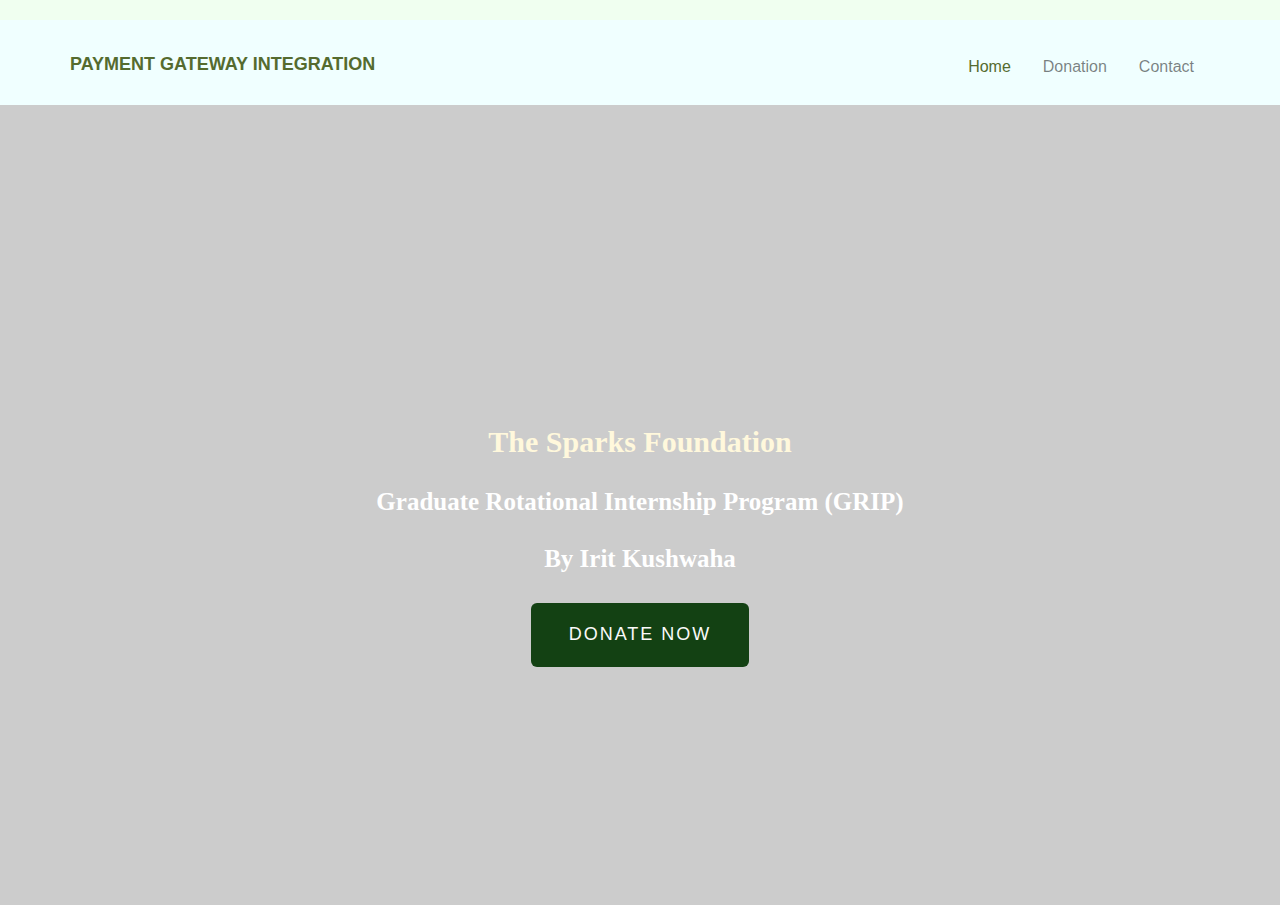
<file: index.html>
<!DOCTYPE html>
<html class="no-js"> 
	<head>
	<meta charset="utf-8">
	<meta http-equiv="X-UA-Compatible" content="IE=edge">
	<title>Payment Gateway Integration</title>
	<meta name="viewport" content="width=device-width, initial-scale=1">
	
	<link rel="stylesheet" href="css/bootstrap.css">
	<link rel="stylesheet" href="css/superfish.css">

	<link rel="stylesheet" href="css/style.css">

		</head>
	<body>
		<div id="fh5co-wrapper">
		<div id="fh5co-page">
		<div class="header-top">
			<div class="container">
				<div class="row">
					
				</div>
			</div>
		</div>
		<header id="fh5co-header-section" class="sticky-banner">
			<div class="container">
				<div class="nav-header">
					<a href="#" class="js-fh5co-nav-toggle fh5co-nav-toggle dark"><i></i></a>
					<h1 id="fh5co-logo" style="font-size: 18px;><a href="index.html">Payment Gateway Integration</a></h1>
					<nav id="fh5co-menu-wrap" role="navigation">
						<ul class="sf-menu" id="fh5co-primary-menu">
							<li class="active">
								<a href="index.html">Home</a>
							</li>
							<li><a href="donate.html">Donation</a></li>	
							<li><a href="contact.html">Contact</a></li>
						</ul>
					</nav>
				</div>
			</div>
		</header>
		<div class="fh5co-hero">
			<div class="fh5co-overlay"></div>
			<div class="fh5co-cover text-center" data-stellar-background-ratio="0.5" style="background-image: url(https://i.pinimg.com/736x/98/2c/76/982c76c90b1f12db7c313b003f5b5335.jpg); background-repeat: no-repeat;">
				<div class="desc animate-box">
					<h3 style="color: #FFF8DC; font-weight: bold; font-size: 30px; font-family: serif;">The Sparks Foundation</h3>
					<h3 style="color: #fff; font-weight: bold; font-size: 25px; font-family: serif;" >Graduate Rotational Internship Program (GRIP)</h3>
					
					<h3 style="color: #fff;font-family: serif;font-size: 25px; font-weight: bold;">By Irit Kushwaha</h3>
					
					<span><a class="btn btn-primary btn-lg" href="donate.html">Donate Now</a></span>
					
				</div>
			</div>

		</div>

	<script src="js/jquery.min.js"></script>
	<script src="js/bootstrap.min.js"></script>
	<script src="js/jquery.waypoints.min.js"></script>
	<script src="js/sticky.js"></script>
	<script src="js/jquery.stellar.min.js"></script>
	<script src="js/superfish.js"></script>
	<script src="js/main.js"></script>

	</body>
</html>
</file>
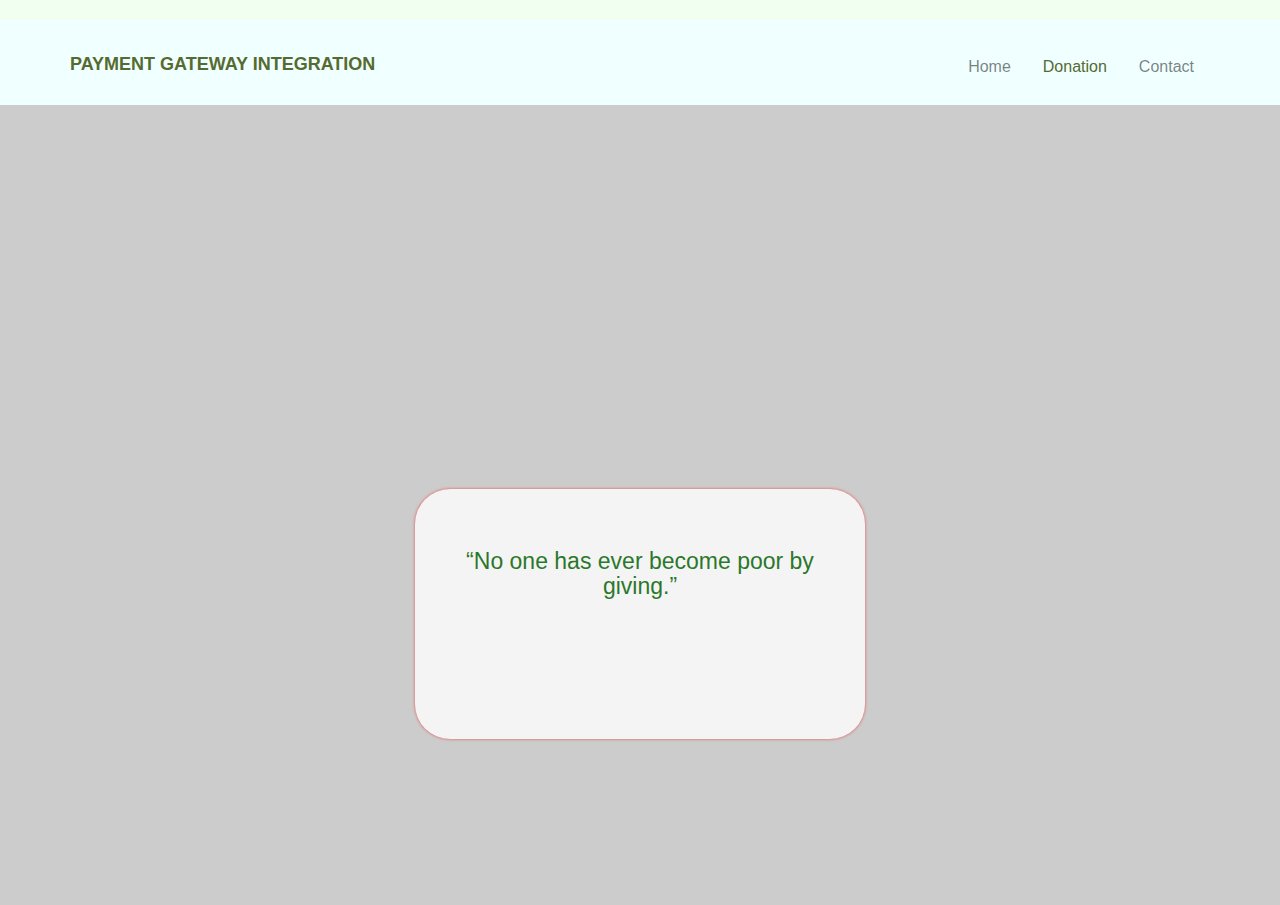
<file: donate.html>
<!DOCTYPE html>
<html class="no-js"> 
	<head>
	<meta charset="utf-8">
	<meta http-equiv="X-UA-Compatible" content="IE=edge">
	<title>Payment Gateway Integration</title>
	<meta name="viewport" content="width=device-width, initial-scale=1">
	
	<link rel="stylesheet" href="css/bootstrap.css">
	<link rel="stylesheet" href="css/superfish.css">

	<link rel="stylesheet" href="css/style.css">

		</head>
	<body>
		<div id="fh5co-wrapper">
		<div id="fh5co-page">
		<div class="header-top">
			<div class="container">
				<div class="row">
					
				</div>
			</div>
		</div>
		<header id="fh5co-header-section" class="sticky-banner">
			<div class="container">
				<div class="nav-header">
					<a href="#" class="js-fh5co-nav-toggle fh5co-nav-toggle dark"><i></i></a>
					<h1 id="fh5co-logo" style="font-size: 18px;><a href="index.html">Payment Gateway Integration</a></h1>
					<nav id="fh5co-menu-wrap" role="navigation">
						<ul class="sf-menu" id="fh5co-primary-menu">
							<li>
								<a href="index.html">Home</a>
							</li>
							<li class="active"><a href="donate.html">Donation</a></li>	
							<li><a href="contact.html">Contact</a></li>
						</ul>
					</nav>
				</div>
			</div>
		</header>
		<div class="fh5co-hero" >
			<div class="fh5co-overlay"></div>
			<div class="fh5co-cover text-center" data-stellar-background-ratio="0.5" style="background-image: url(https://i.pinimg.com/736x/98/2c/76/982c76c90b1f12db7c313b003f5b5335.jpg); background-repeat: no-repeat;">
				<div class="desc animate-box">
			    		<div class="sign-up-form">
	
				<h1 style="color: darkgreen">“No one has ever become poor by giving.”</h1>
		
			<form><script src="https://checkout.razorpay.com/v1/payment-button.js" data-payment_button_id="pl_GX7cgvLGlaXoeC" async> </script> </form>
	

	        </div>
				</div>
			</div>

		</div>

	<script src="js/jquery.min.js"></script>
	<script src="js/bootstrap.min.js"></script>
	<script src="js/jquery.waypoints.min.js"></script>
	<script src="js/sticky.js"></script>
	<script src="js/jquery.stellar.min.js"></script>
	<script src="js/superfish.js"></script>
	<script src="js/main.js"></script>

	</body>
</html>
</file>
<file: css/superfish.css>
/*** ESSENTIAL STYLES ***/
.sf-menu, .sf-menu * {
	margin: 0;
	padding: 0;
	list-style: none;
}
.sf-menu li {
	position: relative;
}
.sf-menu ul {
	position: absolute;
	display: none;
	top: 100%;
	right: 0;
	
	z-index: 99;
}
.sf-menu > li {
	float: left;
}
.sf-menu li:hover > ul,
.sf-menu li.sfHover > ul {
	display: block;
}

.sf-menu a {
	display: block;
	position: relative;
}
.sf-menu ul ul {
	top: 0;
	left: 100%;
}


/*** DEMO SKIN ***/
.sf-menu {
	float: left;
	margin-bottom: 1em;
}
.sf-menu ul {
	box-shadow: 2px 2px 6px rgba(0,0,0,.2);
	min-width: 12em; /* allow long menu items to determine submenu width */
	*width: 12em; /* no auto sub width for IE7, see white-space comment below */
}
.sf-menu a {
	border-left: 1px solid #fff;
	border-top: 1px solid #dFeEFF; /* fallback colour must use full shorthand */
	border-top: 1px solid rgba(255,255,255,.5);
	padding: .75em 1em;
	text-decoration: none;
	zoom: 1; /* IE7 */
}
.sf-menu a {
	color: #13a;
}
.sf-menu li {
	background: #BDD2FF;
	white-space: nowrap; /* no need for Supersubs plugin */
	*white-space: normal; /* ...unless you support IE7 (let it wrap) */
	-webkit-transition: background .2s;
	transition: background .2s;
}
.sf-menu ul li {
	background: #AABDE6;
}
.sf-menu ul ul li {
	background: #9AAEDB;
}
.sf-menu li:hover,
.sf-menu li.sfHover {
	background: #CFDEFF;
	/* only transition out, not in */
	-webkit-transition: none;
	transition: none;
}

/*** arrows (for all except IE7) **/
.sf-arrows .sf-with-ul {
	padding-right: 2.5em;
	*padding-right: 1em; /* no CSS arrows for IE7 (lack pseudo-elements) */
}
/* styling for both css and generated arrows */
.sf-arrows .sf-with-ul:after {
	content: '';
	position: absolute;
	top: 50%;
	right: 1em;
	margin-top: -3px;
	height: 0;
	width: 0;
	/* order of following 3 rules important for fallbacks to work */
	border: 5px solid transparent;
	border-top-color: #dFeEFF; /* edit this to suit design (no rgba in IE8) */
	border-top-color: rgba(255,255,255,.5);
}
.sf-arrows > li > .sf-with-ul:focus:after,
.sf-arrows > li:hover > .sf-with-ul:after,
.sf-arrows > .sfHover > .sf-with-ul:after {
	border-top-color: white; /* IE8 fallback colour */
}
/* styling for right-facing arrows */
.sf-arrows ul .sf-with-ul:after {
	margin-top: -5px;
	/*margin-right: -3px;*/
	border-color: transparent;
	border-left-color: #dFeEFF; /* edit this to suit design (no rgba in IE8) */
	border-left-color: rgba(255,255,255,.5);
}
.sf-arrows ul li > .sf-with-ul:focus:after,
.sf-arrows ul li:hover > .sf-with-ul:after,
.sf-arrows ul .sfHover > .sf-with-ul:after {
	border-left-color: white;
}
</file>
<file: css/style.css>
@font-face {
  font-family: 'icomoon';
  src: url("../fonts/icomoon/icomoon.eot?srf3rx");
  src: url("../fonts/icomoon/icomoon.eot?srf3rx#iefix") format("embedded-opentype"), url("../fonts/icomoon/icomoon.ttf?srf3rx") format("truetype"), url("../fonts/icomoon/icomoon.woff?srf3rx") format("woff"), url("../fonts/icomoon/icomoon.svg?srf3rx#icomoon") format("svg");
  font-weight: normal;
  font-style: normal;
}
body {
  font-family: "Open Sans", Arial, sans-serif;
  line-height: 1.6;
  font-size: 16px;
  background: #fff;
  color: #848484;
  font-weight: 300;
  overflow-x: hidden;
}
body.fh5co-offcanvas {
  overflow: hidden;
}

a {
  color: #556B2F;
  -webkit-transition: 0.5s, ease;
  -o-transition: 0.5s, ease;
  transition: 0.5s, ease;
}
a:hover {
  text-decoration: none !important;
  color: #556B2F !important;
}

p, ul, ol {
  margin-bottom: 1.5em;
  font-size: 16px;
  color: #556B2F;
  font-family: "Open Sans", Arial, sans-serif;
}

h1, h2, h3, h4, h5, h6 {
  color: #556B2F;
  font-family: "Open Sans", Arial, sans-serif;
  font-weight: 400;
  margin: 0 0 30px 0;
}

figure {
  margin-bottom: 2em;
}

::-webkit-selection {
  color: #fcfcfc;
  background: #ff5722;
}

::-moz-selection {
  color: #fcfcfc;
  background: #ff5722;
}

::selection {
  color: #fcfcfc;
  background: #ff5722;
}

#fh5co-header {
  position: relative;
  margin-bottom: 0;
  z-index: 9999999;
}

.stuck {
  position: fixed !important;
  top: 0 !important;
  -webkit-box-shadow: 0 2px 2px rgba(0, 0, 0, 0.05);
  -moz-box-shadow: 0 2px 2px rgba(0, 0, 0, 0.05);
  -ms-box-shadow: 0 2px 2px rgba(0, 0, 0, 0.05);
  -o-box-shadow: 0 2px 2px rgba(0, 0, 0, 0.05);
  box-shadow: 0 2px 2px rgba(0, 0, 0, 0.05);
}

.header-top {
  padding: 10px 0;
  background: #F0FFF0;
}
.header-top .fh5co-link a {
  margin-left: 10px;
  font-size: 13px;
  color: rgba(255, 255, 255, 0.7);
}
.header-top .fh5co-link a:first-child {
  margin-left: 0;
}
.header-top .fh5co-link a:hover {
  color: white !important;
}
@media screen and (max-width: 768px) {
  .header-top .fh5co-link {
    text-align: center;
  }
}
.header-top .fh5co-social a {
  color: rgba(255, 255, 255, 0.7);
  font-size: 14px;
  margin-right: 15px;
  position: relative;
  -webkit-transition: 0.5s, ease-in-out;
  -o-transition: 0.5s, ease-in-out;
  transition: 0.5s, ease-in-out;
}
.header-top .fh5co-social a:last-child {
  margin-right: 0;
}
.header-top .fh5co-social a:hover, .header-top .fh5co-social a:focus, .header-top .fh5co-social a:active {
  text-decoration: none;
  color: white !important;
}
.header-top .fh5co-social a:hover i, .header-top .fh5co-social a:focus i, .header-top .fh5co-social a:active i {
  -webkit-transform: scale(1.2);
  -moz-transform: scale(1.2);
  -ms-transform: scale(1.2);
  -o-transform: scale(1.2);
  transform: scale(1.2);
}
@media screen and (max-width: 768px) {
  .header-top .fh5co-social {
    text-align: center !important;
  }
}

.fh5co-cover,
.fh5co-hero {
  position: relative;
  height: 800px;
}
@media screen and (max-width: 768px) {
  .fh5co-cover,
  .fh5co-hero {
    height: 700px;
  }
}
.fh5co-cover.fh5co-hero-2,
.fh5co-hero.fh5co-hero-2 {
  height: 600px;
}
.fh5co-cover.fh5co-hero-2 .fh5co-overlay,
.fh5co-hero.fh5co-hero-2 .fh5co-overlay {
  position: absolute !important;
  width: 100%;
  top: 0;
  left: 0;
  bottom: 0;
  right: 0;
  z-index: 1;
  background: rgba(0, 0, 0, 0.2);
}

.fh5co-overlay {
  position: absolute !important;
  width: 100%;
  top: 0;
  left: 0;
  bottom: 0;
  right: 0;
  z-index: 1;
  background: rgba(66, 64, 64, 0.9);
  background: rgba(0, 0, 0, 0.2);
}

.fh5co-cover {
  background-size: cover;
  position: relative;
}
@media screen and (max-width: 768px) {
  .fh5co-cover {
    height: inherit;
    padding: 3em 0;
  }
}
.fh5co-cover .btn {
  padding: 1em 2em;
  opacity: .9;
}
.fh5co-cover.fh5co-cover_2 {
  height: 600px;
}
@media screen and (max-width: 768px) {
  .fh5co-cover.fh5co-cover_2 {
    height: inherit;
    padding: 3em 0;
  }
}
.fh5co-cover .desc {
  top: 50%;
  position: absolute;
  width: 100%;
  margin-top: -80px;
  z-index: 2;
  color: #fff;
}
@media screen and (max-width: 768px) {
  .fh5co-cover .desc {
    padding-left: 15px;
    padding-right: 15px;
  }
}
.fh5co-cover .desc h2 {
  color: #fff;
  text-transform: uppercase;
  font-size: 60px;
  margin-bottom: 10px;
  font-weight: 300 !important;
}
.fh5co-cover .desc h2 strong {
  font-weight: 700;
}
@media screen and (max-width: 768px) {
  .fh5co-cover .desc h2 {
    font-size: 40px;
  }
}
.fh5co-cover .desc span {
  display: block;
  margin-bottom: 30px;
  font-size: 28px;
  letter-spacing: 1px;
}
.fh5co-cover .desc span a {
  color: #fff;
}
.fh5co-cover .desc span a:hover, .fh5co-cover .desc span a:focus {
  color: #fff !important;
}
.fh5co-cover .desc span a:hover.btn, .fh5co-cover .desc span a:focus.btn {
  border: 2px solid #fff !important;
  background: transparent !important;
}
.fh5co-cover .desc span a.fh5co-site-name {
  padding-bottom: 2px;
  border-bottom: 1px solid rgba(255, 255, 255, 0.7);
}

.sf-menu {
  margin: 7px 0 0 0 !important;
}

.sf-menu {
  float: right;
}

.sf-menu ul {
  box-shadow: none;
  border: transparent;
  min-width: 12em;
  *width: 12em;
}

.sf-menu a {
  color: rgba(0, 0, 0, 0.5);
  padding: 0.75em 1em !important;
  font-weight: normal;
  border-left: none;
  border-top: none;
  border-top: none;
  text-decoration: none;
  zoom: 1;
  font-size: 16px;
  border-bottom: none !important;
}
.sf-menu a:hover, .sf-menu a:focus {
  color: #556B2F !important;
}

.sf-menu li.active a:hover, .sf-menu li.active a:focus {
  color: #556B2F;
}

.sf-menu li,
.sf-menu ul li,
.sf-menu ul ul li,
.sf-menu li:hover,
.sf-menu li.sfHover {
  background: transparent;
}

.sf-menu ul li a,
.sf-menu ul ul li a {
  text-transform: none;
  padding: 0.2em 1em !important;
  letter-spacing: 1px;
  font-size: 14px !important;
}

.sf-menu li:hover a,
.sf-menu li.sfHover a,
.sf-menu ul li:hover a,
.sf-menu ul li.sfHover a,
.sf-menu li.active a {
  color: #556B2F;
}

.sf-menu ul li:hover,
.sf-menu ul li.sfHover {
  background: transparent;
}

.sf-menu ul li {
  background: transparent;
}

.sf-arrows .sf-with-ul {
  padding-right: 2.5em;
  *padding-right: 1em;
}

.sf-arrows .sf-with-ul:after {
  content: '';
  position: absolute;
  top: 50%;
  right: 1em;
  margin-top: -3px;
  height: 0;
  width: 0;
  border: 5px solid transparent;
  border-top-color: #ccc;
}

.sf-arrows > li > .sf-with-ul:focus:after,
.sf-arrows > li:hover > .sf-with-ul:after,
.sf-arrows > .sfHover > .sf-with-ul:after {
  border-top-color: #ccc;
}

.sf-arrows ul .sf-with-ul:after {
  margin-top: -5px;
  margin-right: -3px;
  border-color: transparent;
  border-left-color: #ccc;
}

.sf-arrows ul li > .sf-with-ul:focus:after,
.sf-arrows ul li:hover > .sf-with-ul:after,
.sf-arrows ul .sfHover > .sf-with-ul:after {
  border-left-color: #ccc;
}

#fh5co-header-section {
  padding: 0;
  position: relative;
  left: 0;
  width: 100%;
  z-index: 1022;
  background: #F0FFFF;
}

.nav-header {
  position: relative;
  float: left;
  width: 100%;
}

#fh5co-logo {
  position: relative;
  z-index: 2;
  font-size: 22px;
  text-transform: uppercase;
  margin-top: 35px;
  font-weight: 700;
  float: left;
}
#fh5co-logo span {
  font-weight: 700;
}
@media screen and (max-width: 768px) {
  #fh5co-logo {
    width: 100%;
    float: none;
    text-align: center;
  }
}
#fh5co-logo a {
  color: #556B2F;
}
#fh5co-logo a:hover, #fh5co-logo a:focus {
  color: #556B2F !important;
}

#fh5co-menu-wrap {
  position: relative;
  z-index: 2;
  display: block;
  float: right;
  margin-top: 15px;
}
#fh5co-menu-wrap .sf-menu a {
  padding: 1em .75em;
}

#fh5co-primary-menu > li > ul li.active > a {
  color: #556B2F !important;
}
#fh5co-primary-menu > li > .sf-with-ul:after {
  border: none !important;
  font-family: 'icomoon';
  speak: none;
  font-style: normal;
  font-weight: normal;
  font-variant: normal;
  text-transform: none;
  line-height: 1;
  /* Better Font Rendering =========== */
  -webkit-font-smoothing: antialiased;
  -moz-osx-font-smoothing: grayscale;
  position: absolute;
  float: right;
  margin-right: -0px;
  top: 50%;
  font-size: 12px;
  margin-top: -7px;
  content: "\e922";
  color: rgba(0, 0, 0, 0.5);
}
#fh5co-primary-menu > li > ul li {
  position: relative;
}
#fh5co-primary-menu > li > ul li > .sf-with-ul:after {
  border: none !important;
  font-family: 'icomoon';
  speak: none;
  font-style: normal;
  font-weight: normal;
  font-variant: normal;
  text-transform: none;
  line-height: 1;
  /* Better Font Rendering =========== */
  -webkit-font-smoothing: antialiased;
  -moz-osx-font-smoothing: grayscale;
  position: absolute;
  float: right;
  margin-right: 10px;
  top: 20px;
  font-size: 12px;
  content: "\e924";
  color: rgba(0, 0, 0, 0.5);
}

#fh5co-primary-menu .fh5co-sub-menu {
  padding: 10px 7px 10px;
  background: #fff;
  left: 0;
  -webkit-border-radius: 5px;
  -moz-border-radius: 5px;
  -ms-border-radius: 5px;
  border-radius: 5px;
  -webkit-box-shadow: 0 5px 15px rgba(0, 0, 0, 0.15);
  -moz-box-shadow: 0 5px 15px rgba(0, 0, 0, 0.15);
  -ms-box-shadow: 0 5px 15px rgba(0, 0, 0, 0.15);
  -o-box-shadow: 0 5px 15px rgba(0, 0, 0, 0.15);
  box-shadow: 0 5px 15px rgba(0, 0, 0, 0.15);
}
#fh5co-primary-menu .fh5co-sub-menu > li > .fh5co-sub-menu {
  left: 100%;
}

#fh5co-primary-menu .fh5co-sub-menu:before {
  position: absolute;
  top: -9px;
  left: 20px;
  width: 0;
  height: 0;
  content: '';
}

#fh5co-primary-menu .fh5co-sub-menu:after {
  position: absolute;
  top: -8px;
  left: 21px;
  width: 0;
  height: 0;
  border-right: 8px solid transparent;
  border-bottom: 8px solid #fff;
  border-bottom: 8px solid white;
  border-left: 8px solid transparent;
  content: '';
}

#fh5co-primary-menu .fh5co-sub-menu .fh5co-sub-menu:before {
  top: 6px;
  left: 100%;
}

#fh5co-primary-menu .fh5co-sub-menu .fh5co-sub-menu:after {
  top: 7px;
  right: 100%;
  border: none !important;
}

.site-header.has-image #primary-menu .sub-menu {
  border-color: #ebebeb;
  -webkit-box-shadow: 0 5px 15px 4px rgba(0, 0, 0, 0.09);
  -moz-box-shadow: 0 5px 15px 4px rgba(0, 0, 0, 0.09);
  -ms-box-shadow: 0 5px 15px 4px rgba(0, 0, 0, 0.09);
  -o-box-shadow: 0 5px 15px 4px rgba(0, 0, 0, 0.09);
  box-shadow: 0 5px 15px 4px rgba(0, 0, 0, 0.09);
}
.site-header.has-image #primary-menu .sub-menu:before {
  display: none;
}

#fh5co-primary-menu .fh5co-sub-menu a {
  letter-spacing: 0;
  padding: 0 15px;
  font-size: 18px;
  line-height: 34px;
  color: #556B2F !important;
  text-transform: none;
  background: none;
}
#fh5co-primary-menu .fh5co-sub-menu a:hover {
  color: #556B2F !important;
}

.sign-up-form
  {
    width:450px;
    height: 250px;
    box-shadow: 0 0 3px 0 rgba(255, 0, 0, 0.8);
    background:#fff;
    padding:20px;
    margin:5% auto 0;
    text-align:center;
    border-radius: 35px; 
    opacity:0.8;

    }
  .sign-up-form h1
  {
    color:#1c8adb;
  margin-bottom:50px;
  margin-top: 40px;
  font-size:23px;
  }
@media screen and (max-width: 992px) {
  .sign-up-form
  {
    width:350px;
    box-shadow: 0 0 3px 0 rgba(255, 0, 0, 0.8);
    background:#fff;
    padding:20px;
    margin:5% auto 0;
    text-align:center;
    border-radius: 35px; 
    opacity:0.8;
    margin-bottom: 175px;
    margin-top: 65px; 
    }
}  
@media screen and (max-width: 768px) {
  .sign-up-form
  {
    width:300px;
    box-shadow: 0 0 3px 0 rgba(255, 0, 0, 0.8);
    background:#fff;
    padding:20px;
    margin:5% auto 0;
    text-align:center;
    border-radius: 35px; 
    opacity:0.8;
    
    margin-top: 85px; 
    }
}



.fh5co-section-gray {
  background: rgba(0, 0, 0, 0.04);
}

.heading-section {
  padding-bottom: 1em;
  margin-bottom: 5em;
}
.heading-section:after {
  position: absolute;
  content: '';
  bottom: 0;
  left: 50%;
  width: 100px;
  margin-left: -50px;
  height: 2px;
  background: #ff5722;
}
.heading-section h3 {
  font-size: 40px;
  font-weight: 300;
  position: relative;
}
.heading-section p {
  font-size: 20px;
}

.feature-text h3 {
  text-transform: uppercase;
  font-size: 14px;
  margin-bottom: 10px;
  font-weight: 700;
  color: #000;
  letter-spacing: .2em;
}
.feature-text h3 .number {
  margin-right: 5px;
  color: #ff5722;
  display: -moz-inline-stack;
  display: inline-block;
  zoom: 1;
  *display: inline;
}
.feature-text p {
  font-size: 16px;
}




#fh5co-features {
  padding: 4em 0;
}
#fh5co-features .feature-left {
  margin-bottom: 0;
}
@media screen and (max-width: 992px) {
  #fh5co-features .feature-left {
    margin-bottom: 30px;
  }
}


#fh5co-features .feature-left h3 {
  text-transform: uppercase;
  font-size: 14px;
  font-weight: 700;
}
#fh5co-features .feature-left p {
  font-size: 15px;
}
#fh5co-features .feature-left p:last-child {
  margin-bottom: 0;
}

#fh5co-feature-product {
  padding: 7em 0;
}

#fh5co-services, #fh5co-about, #fh5co-contact {
  padding: 7em 0;
}
@media screen and (max-width: 768px) {
  #fh5co-services, #fh5co-about, #fh5co-contact {
    padding: 4em 0;
  }
}


@media screen and (max-width: 768px) {
  #fh5co-services .fh5co-icon {
    margin-top: 0px;
    float: none;
  }
}
#fh5co-services .fh5co-icon i {
  font-size: 200px;
  color: #ff5722;
}
@media screen and (max-width: 768px) {
  #fh5co-services .fh5co-icon i {
    font-size: 100px;
  }
}

#fh5co-contact .contact-info {
  margin: 0;
  padding: 0;
}
#fh5co-contact .contact-info li {
  list-style: none;
  margin: 0 0 20px 0;
  position: relative;
  padding-left: 40px;
}
#fh5co-contact .contact-info li i {
  position: absolute;
  top: .3em;
  left: 0;
  font-size: 22px;
  color: rgba(0, 0, 0, 0.3);
}
#fh5co-contact .contact-info li a {
  font-weight: 400 !important;
  color: rgba(0, 0, 0, 0.3);
}
#fh5co-contact .form-control {
  -webkit-box-shadow: none;
  -moz-box-shadow: none;
  -ms-box-shadow: none;
  -o-box-shadow: none;
  box-shadow: none;
  border: none;
  border: 1px solid rgba(0, 0, 0, 0.1);
  font-size: 18px;
  font-weight: 400;
  -webkit-border-radius: 0px;
  -moz-border-radius: 0px;
  -ms-border-radius: 0px;
  border-radius: 0px;
}
#fh5co-contact .form-control:focus, #fh5co-contact .form-control:active {
  border-bottom: 1px solid rgba(0, 0, 0, 0.5);
}
#fh5co-contact input[type="text"] {
  height: 50px;
}
#fh5co-contact .form-group {
  margin-bottom: 30px;
}

.fh5co-testimonial, .fh5co-team {
  position: relative;
  background: #fff;
  padding: 4em 0;
  border-radius: 5px;
}


.btn {
  -webkit-transition: 0.3s;
  -o-transition: 0.3s;
  transition: 0.3s;
}

.btn {
  text-transform: uppercase;
  letter-spacing: 2px;
  -webkit-transition: 0.3s;
  -o-transition: 0.3s;
  transition: 0.3s;
}
.btn.btn-primary {
  background: #003300;
  color: #fff;
  border: none !important;
  border: 2px solid transparent !important;
}
.btn.btn-primary:hover, .btn.btn-primary:active, .btn.btn-primary:focus {
  box-shadow: none;
  background: #ff5722;
  color: #fff !important;
}
.btn:hover, .btn:active, .btn:focus {
  background: #393e46 !important;
  color: #fff;
  outline: none !important;
}
.btn.btn-default:hover, .btn.btn-default:focus, .btn.btn-default:active {
  border-color: transparent;
}

.js .animate-box {
  opacity: 0;
}

#fh5co-wrapper {
  overflow-x: hidden;
  position: relative;
}

.fh5co-offcanvas {
  overflow: hidden;
}
.fh5co-offcanvas #fh5co-wrapper {
  overflow: hidden !important;
}

#fh5co-page {
  position: relative;
  -webkit-transition: 0.5s;
  -o-transition: 0.5s;
  transition: 0.5s;
}
.fh5co-offcanvas #fh5co-page {
  -moz-transform: translateX(-240px);
  -webkit-transform: translateX(-240px);
  -ms-transform: translateX(-240px);
  -o-transform: translateX(-240px);
  transform: translateX(-240px);
}

@media screen and (max-width: 768px) {
  #fh5co-menu-wrap {
    display: none;
  }
}

#offcanvas-menu {
  position: absolute;
  top: 0;
  bottom: 0;
  z-index: 99;
  background: #222;
  right: -240px;
  width: 240px;
  padding: 20px;
  overflow-y: scroll !important;
  display: none;
}
@media screen and (max-width: 768px) {
  #offcanvas-menu {
    display: block;
  }
}
#offcanvas-menu ul {
  padding: 0;
  margin: 0;
}
#offcanvas-menu ul li {
  padding: 0;
  margin: 0 0 10px 0;
  list-style: none;
}
#offcanvas-menu ul li a {
  font-size: 18px;
  color: #fff;
}
#offcanvas-menu ul li a:hover {
  color: #fff;
}
#offcanvas-menu ul li > .fh5co-sub-menu {
  margin-top: 9px;
  padding-left: 20px;
}
#offcanvas-menu ul li.active > a {
  color:#fff;
}
#offcanvas-menu ul .fh5co-sub-menu {
  display: block !important;
}

.fh5co-nav-toggle {
  cursor: pointer;
  text-decoration: none;
}
.fh5co-nav-toggle.active i::before, .fh5co-nav-toggle.active i::after {
  background: #fff;
}
.fh5co-nav-toggle.dark.active i::before, .fh5co-nav-toggle.dark.active i::after {
  background: #fff;
}
.fh5co-nav-toggle:hover, .fh5co-nav-toggle:focus, .fh5co-nav-toggle:active {
  outline: none;
  border-bottom: none !important;
}
.fh5co-nav-toggle i {
  position: relative;
  display: -moz-inline-stack;
  display: inline-block;
  zoom: 1;
  *display: inline;
  width: 30px;
  height: 2px;
  color: #fff;
  font: bold 14px/.4 Helvetica;
  text-transform: uppercase;
  text-indent: -55px;
  background: #fff;
  transition: all .2s ease-out;
}
.fh5co-nav-toggle i::before, .fh5co-nav-toggle i::after {
  content: '';
  width: 30px;
  height: 2px;
  background: #fff;
  position: absolute;
  left: 0;
  -webkit-transition: 0.2s;
  -o-transition: 0.2s;
  transition: 0.2s;
}
.fh5co-nav-toggle.dark i {
  position: relative;
  color: #000;
  background: #000;
  transition: all .2s ease-out;
}
.fh5co-nav-toggle.dark i::before, .fh5co-nav-toggle.dark i::after {
  background: #000;
  -webkit-transition: 0.2s;
  -o-transition: 0.2s;
  transition: 0.2s;
}

.fh5co-nav-toggle i::before {
  top: -7px;
}

.fh5co-nav-toggle i::after {
  bottom: -7px;
}

.fh5co-nav-toggle:hover i::before {
  top: -10px;
}

.fh5co-nav-toggle:hover i::after {
  bottom: -10px;
}

.fh5co-nav-toggle.active i {
  background: transparent;
}

.fh5co-nav-toggle.active i::before {
  top: 0;
  -webkit-transform: rotateZ(45deg);
  -moz-transform: rotateZ(45deg);
  -ms-transform: rotateZ(45deg);
  -o-transform: rotateZ(45deg);
  transform: rotateZ(45deg);
}

.fh5co-nav-toggle.active i::after {
  bottom: 0;
  -webkit-transform: rotateZ(-45deg);
  -moz-transform: rotateZ(-45deg);
  -ms-transform: rotateZ(-45deg);
  -o-transform: rotateZ(-45deg);
  transform: rotateZ(-45deg);
}

.fh5co-nav-toggle {
  position: absolute;
  top: 0px;
  right: 0px;
  z-index: 9999;
  display: block;
  margin: 0 auto;
  display: none;
  cursor: pointer;
}
@media screen and (max-width: 768px) {
  .fh5co-nav-toggle {
    display: block;
    top: 0px;
    margin-top: 2em;
  }
}

@media screen and (max-width: 480px) {
  .col-xxs-12 {
    float: none;
    width: 100%;
  }
}

.row-bottom-padded-lg {
  padding-bottom: 7em;
}
@media screen and (max-width: 768px) {
  .row-bottom-padded-lg {
    padding-bottom: 2em;
  }
}

.row-top-padded-lg {
  padding-top: 7em;
}
@media screen and (max-width: 768px) {
  .row-top-padded-lg {
    padding-top: 2em;
  }
}

.row-bottom-padded-md {
  padding-bottom: 4em;
}
@media screen and (max-width: 768px) {
  .row-bottom-padded-md {
    padding-bottom: 2em;
  }
}

.row-top-padded-md {
  padding-top: 4em;
}
@media screen and (max-width: 768px) {
  .row-top-padded-md {
    padding-top: 2em;
  }
}

.row-bottom-padded-sm {
  padding-bottom: 2em;
}
@media screen and (max-width: 768px) {
  .row-bottom-padded-sm {
    padding-bottom: 2em;
  }
}

.row-top-padded-sm {
  padding-top: 2em;
}
@media screen and (max-width: 768px) {
  .row-top-padded-sm {
    padding-top: 2em;
  }
}

.border-bottom {
  border-bottom: 1px solid rgba(0, 0, 0, 0.06);
}

.lead {
  line-height: 1.8;
}

.no-js #loader {
  display: none;
}

.js #loader {
  display: block;
  position: absolute;
  left: 100px;
  top: 0;
}

.fh5co-loader {
  position: fixed;
  left: 0px;
  top: 0px;
  width: 100%;
  height: 100%;
  z-index: 9999;
  background: url(../images/hourglass.svg) center no-repeat #222222;
}
</file>
